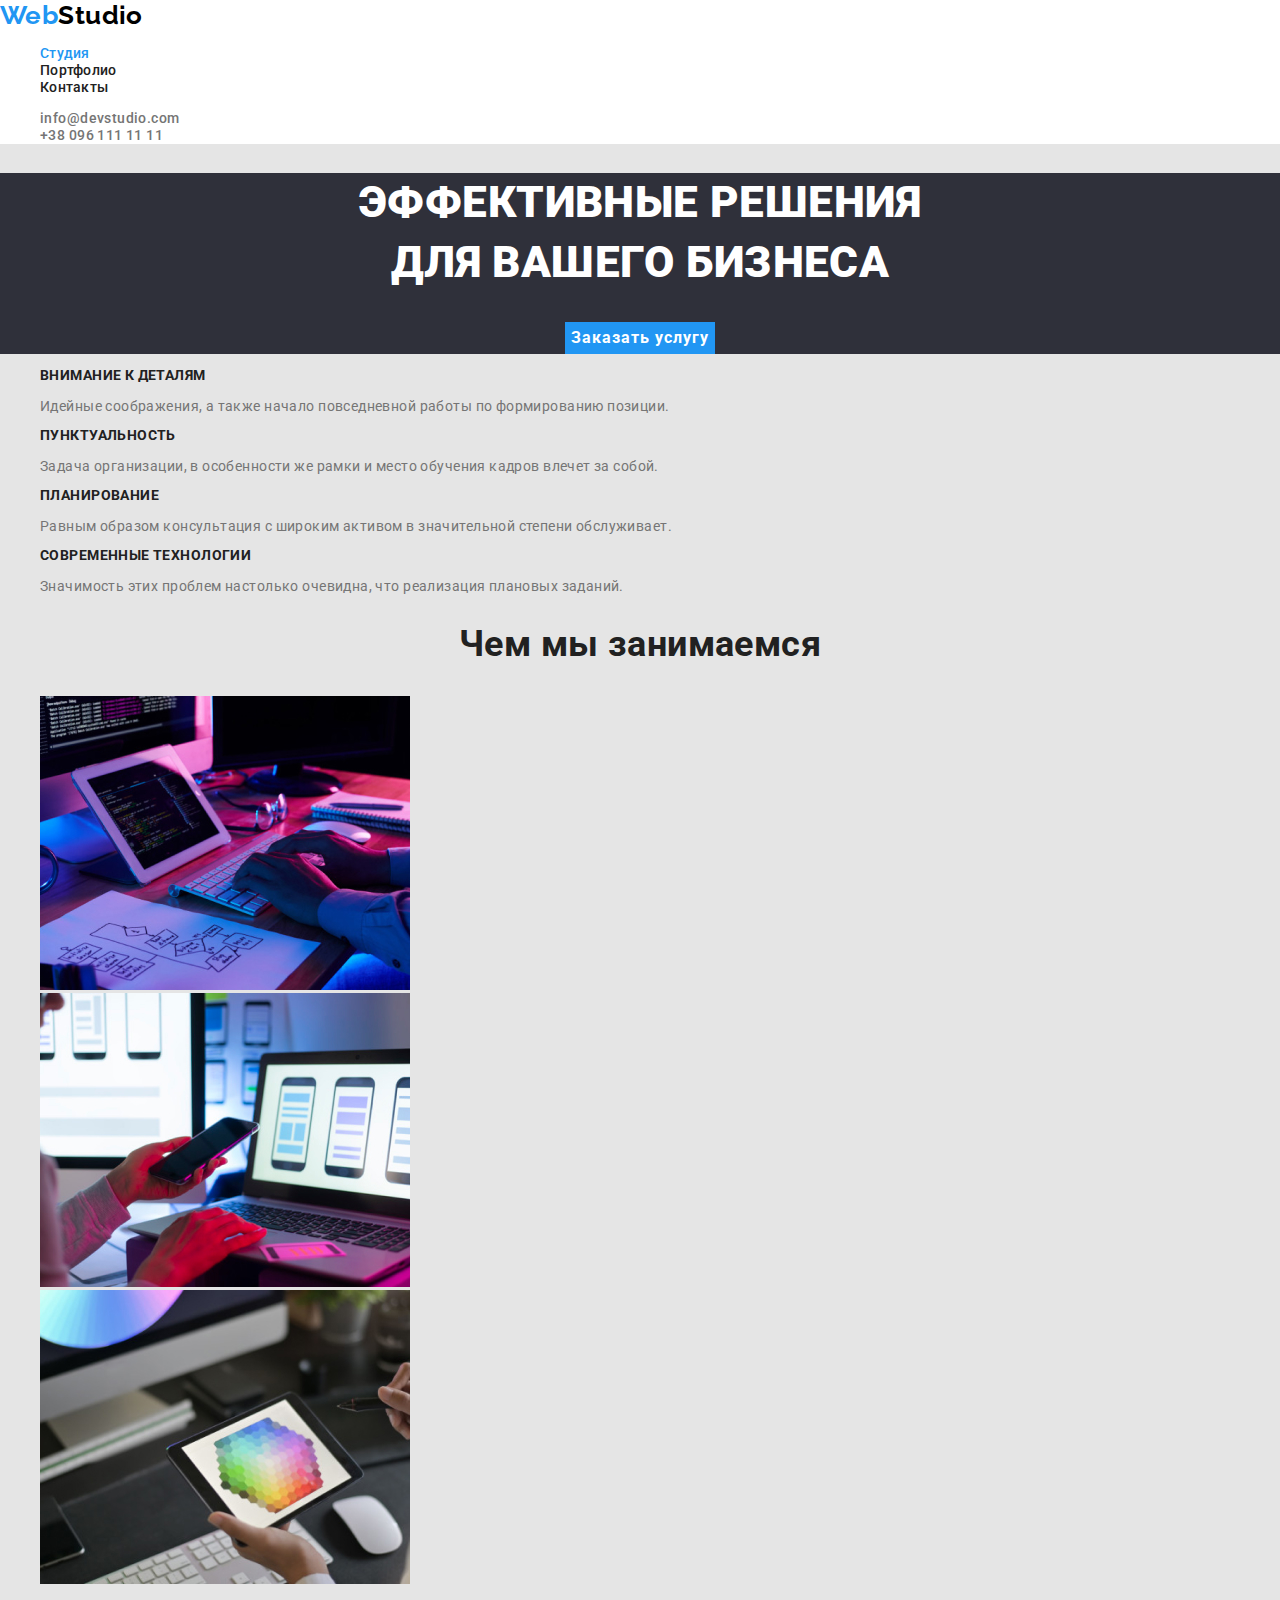
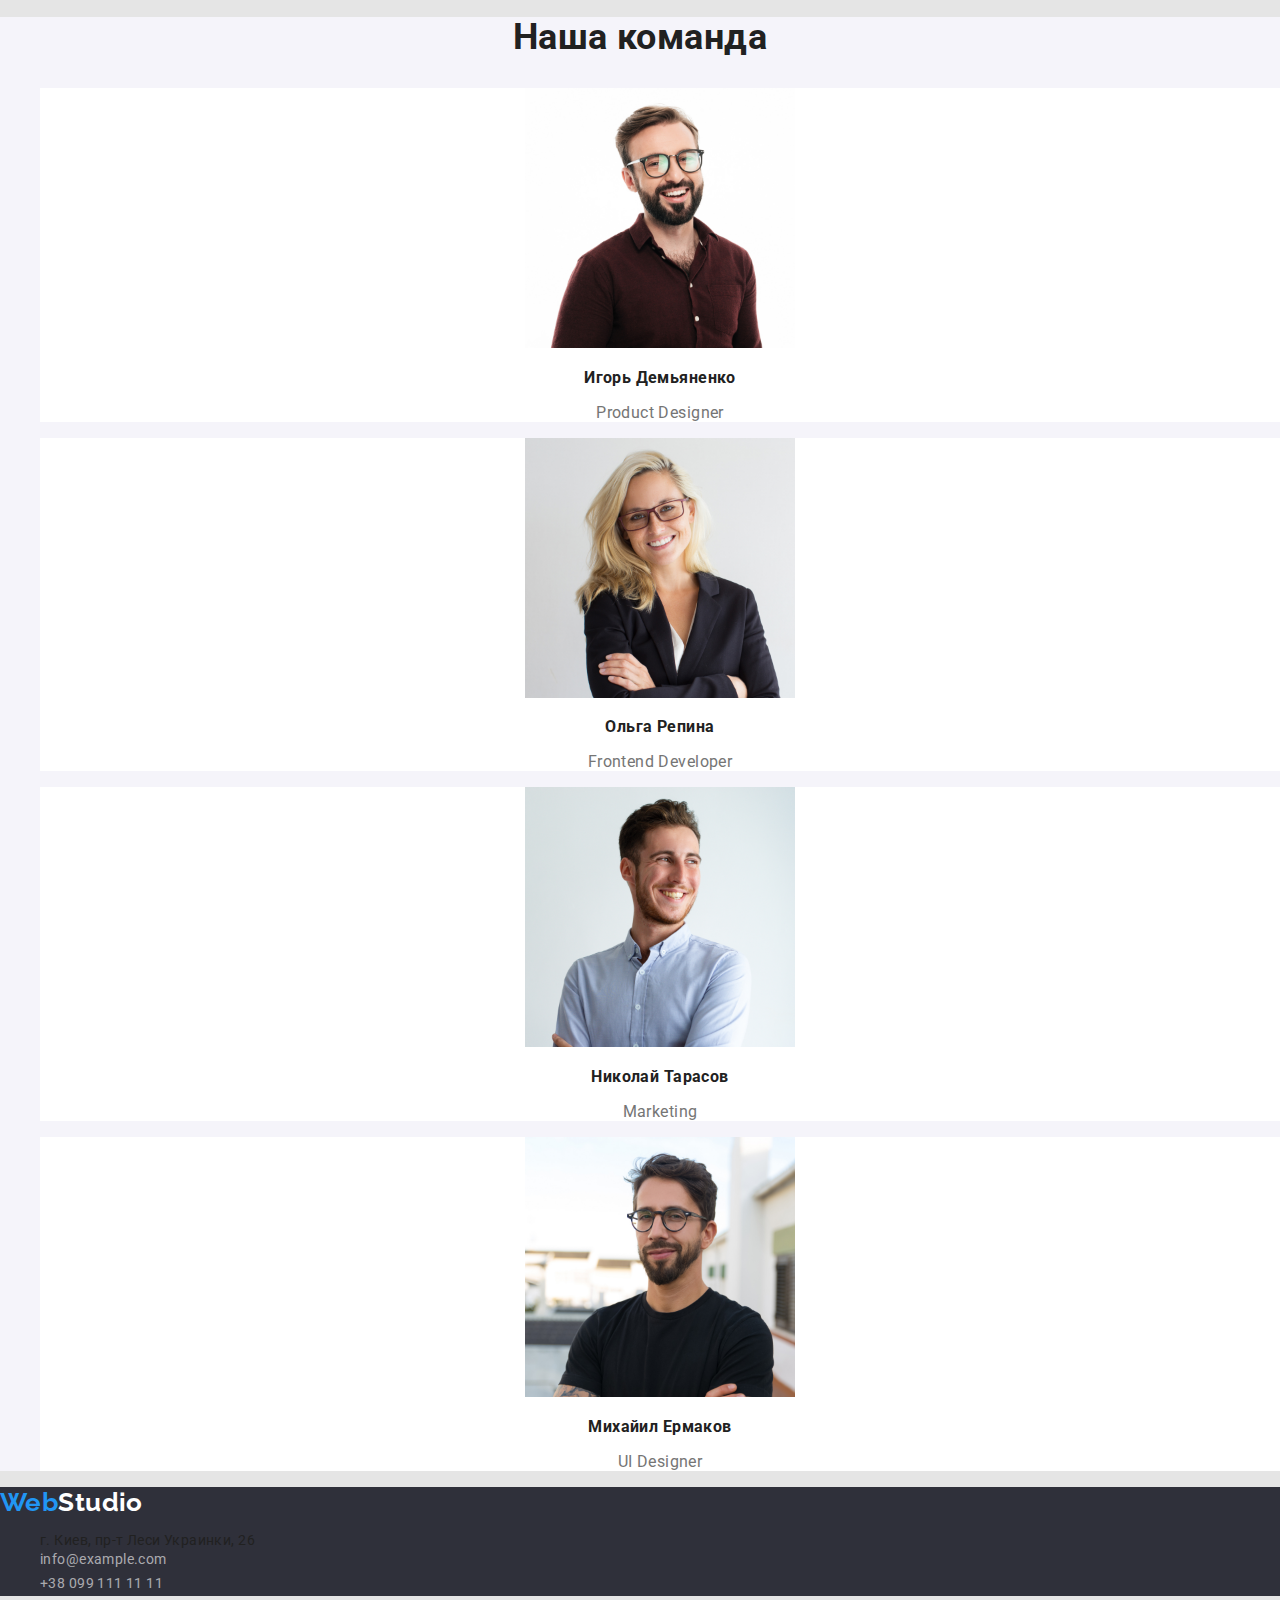
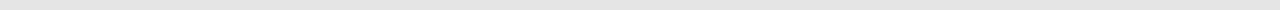
<file: index.html>
<!DOCTYPE html>
<html lang="ru">

<head>
  <meta charset="UTF-8">
  <meta name="viewport" content="width=device-width, initial-scale=1.0">
  <title>WebStudio</title>
  <link href="https://fonts.googleapis.com/css2?family=Raleway:wght@700&family=Roboto:wght@400;500;700;900&display=swap"
    rel="stylesheet">
    <link rel="stylesheet" href="https://cdnjs.cloudflare.com/ajax/libs/modern-normalize/1.0.0/modern-normalize.min.css">
  <link rel="stylesheet" href="./css/common.css">
  <link rel="stylesheet" href="./css/main.css">
</head>

<body>
  <!-- header -->
  <header class="header">
    <nav>
      <a href="index.html" class="logo"><span class="logo-web">Web</span>Studio</a>
      <ul>
        <li><a href="./index.html" class="site-nav current">Студия</a></li>
        <li><a href="./portfolio.html" class="site-nav">Портфолио</a></li>
        <li><a href="" class="site-nav">Контакты</a></li>
      </ul>
    </nav>
    <ul>
      <li><a href="" class="header-e-mail e-mail">info@devstudio.com</a></li>
      <li><a href="" class="header-tel tel">+38 096 111 11 11</a></li>
    </ul>
  </header>

  <main>
    <!-- Шапка (герой) -->
    <section class="hero">
      <h1 class="hero-title">Эффективные решения<br />для вашего бизнеса</h1>
      <button class="hero-btn">Заказать услугу</button>
    </section>

    <!-- 4 главных принципа -->
    <section class="section">
      <ul>
        <li>
          <h3 class="principles">Внимание к деталям</h3>
          <p class="principles-text">Идейные соображения, а также начало повседневной
            работы по формированию позиции.</p>
        </li>
        <li>
          <h3 class="principles">Пунктуальность</h3>
          <p class="principles-text">Задача организации, в особенности же рамки и место
            обучения кадров влечет за собой.</p>
        </li>
        <li>
          <h3 class="principles">Планирование</h3>
          <p class="principles-text">Равным образом консультация с широким активом
            в значительной степени обслуживает.</p>
        </li>
        <li>
          <h3 class="principles">Современные технологии</h3>
          <p class="principles-text">Значимость этих проблем настолько очевидна, что
            реализация плановых заданий.</p>
        </li>
      </ul>
    </section>

    <!-- Чем мы занимаемся -->
    <section class="section">
      <h2 class="section-title">Чем мы занимаемся</h2>
        <ul>
          <li><img src="./img/img1.jpg" alt="Компьютер" width="370"></li>
          <li><img src="./img/img2.jpg" alt="Ноутбук" width="370"></li>
          <li><img src="./img/img3.jpg" alt="Планшет" width="370"></li>
        </ul>
    </section>

    <!-- Наша команда -->
    <section class="section our-team">
      <h2 class="section-title">Наша команда</h2>
      <ul>
        <li class="team-card">
            <img src="./img/igor.jpg" alt="Игорь Демьяненко" width="270">
            <h3 class="card-title">Игорь Демьяненко</h3>
            <p lang="en" class="team-position">Product Designer</p>
        </li>
        <li class="team-card">
            <img src="./img/olga.jpg" alt="Ольга Репина" width="270">
            <h3 class="card-title">Ольга Репина</h3>
            <p lang="en" class="team-position">Frontend Developer</p>
        </li>
        <li class="team-card">
            <img src="./img/nikolay.jpg" alt="Николай Тарасов" width="270">
            <h3 class="card-title">Николай Тарасов</h3>
            <p lang="en" class="team-position">Marketing</p>
        </li>
        <li class="team-card">
            <img src="./img/mihail.jpg" alt="Михайил Ермаков" width="270">
            <h3 class="card-title">Михайил Ермаков</h3>
            <p lang="en" class="team-position">UI Designer</p>
        </li>
      </ul>
    </section>
  </main>

  <!-- footer -->
  <footer>
    <a href="index.html" class="logo"><span class="logo-web">Web</span>Studio</span></a>
    <address>
      <ul>
        <li><a href="https://goo.gl/maps/sZA9doqB2VHULx868" target="_blank" rel="noopener noreferer" class="address">г. Киев,
          пр-т Леси Украинки, 26</a></li>
        <li><a href="maito:info@example.com" class="footer-e-mail e-mail">info@example.com</a></li>
        <li><a href="tel:+380991111111" class="footer-tel tel">+38 099 111 11 11</a></li>
      </ul>
    </address>
  </footer>
</body>

</html>
</file>
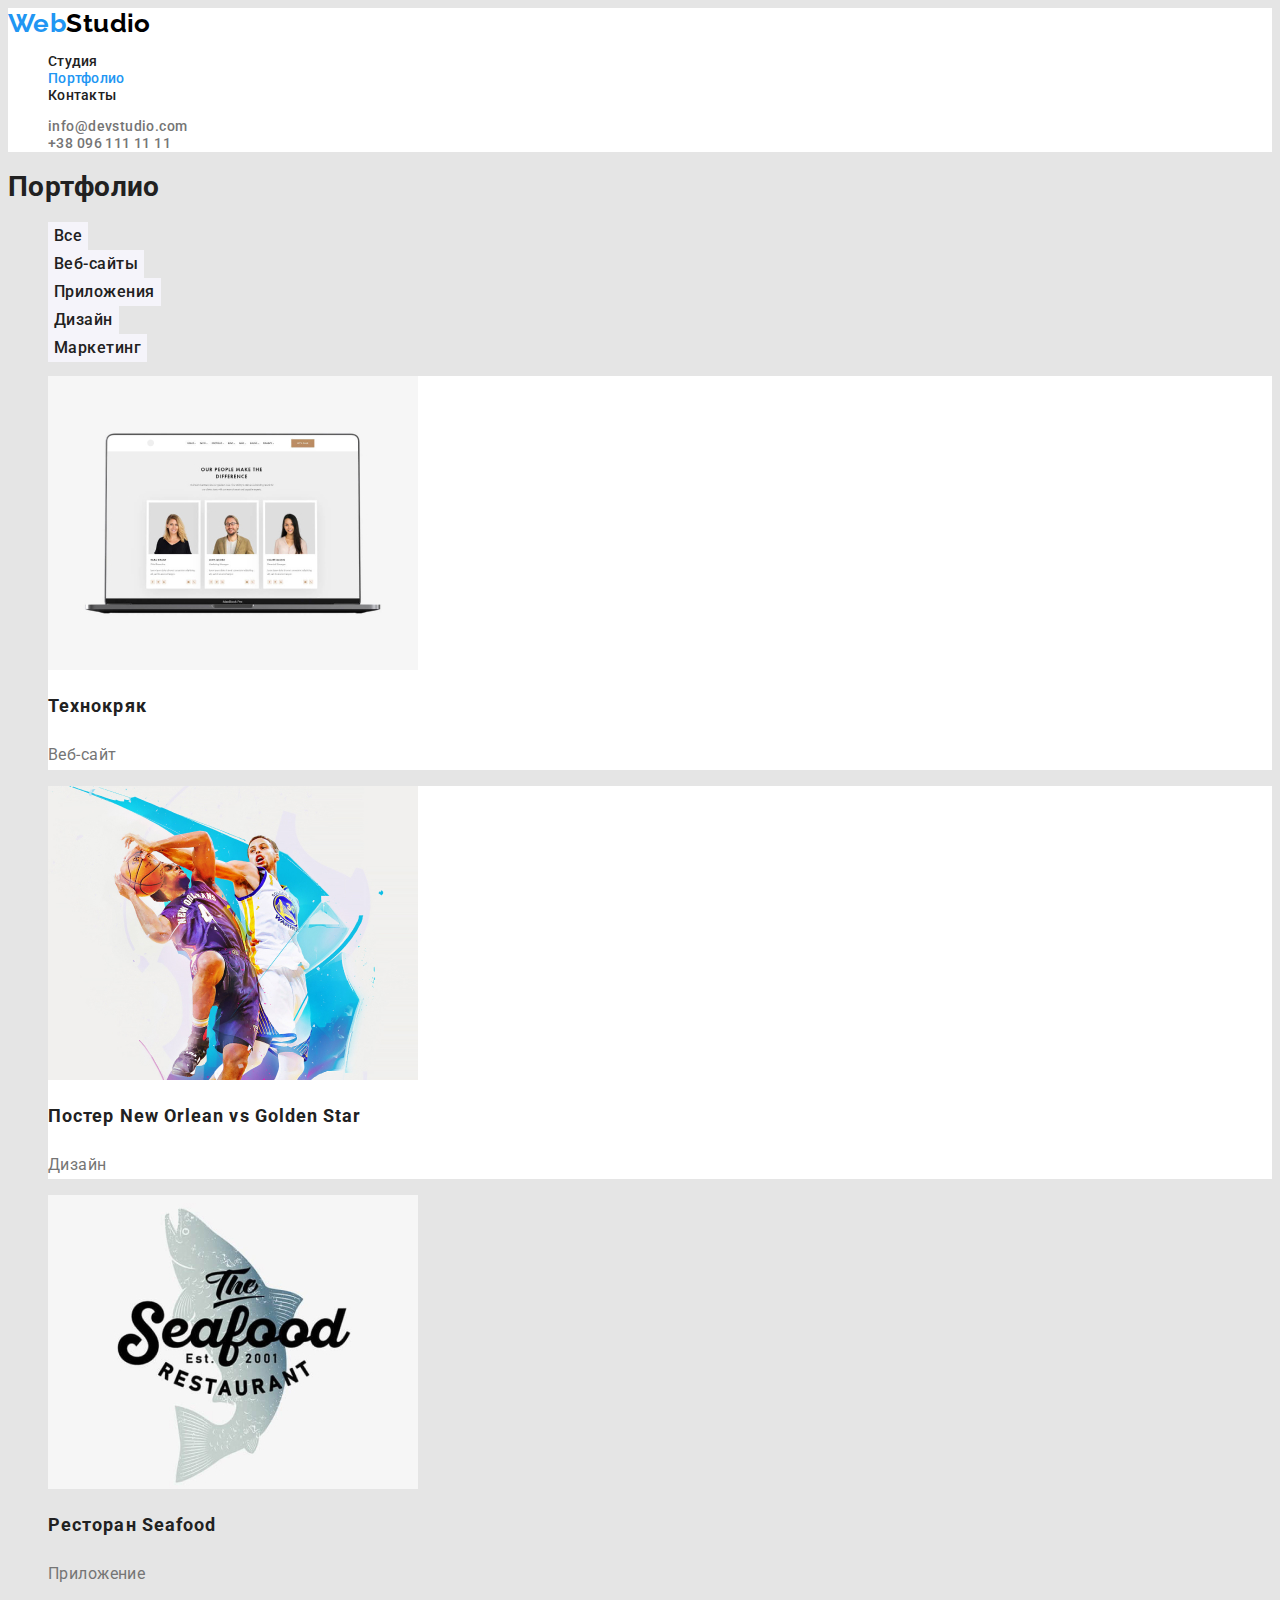
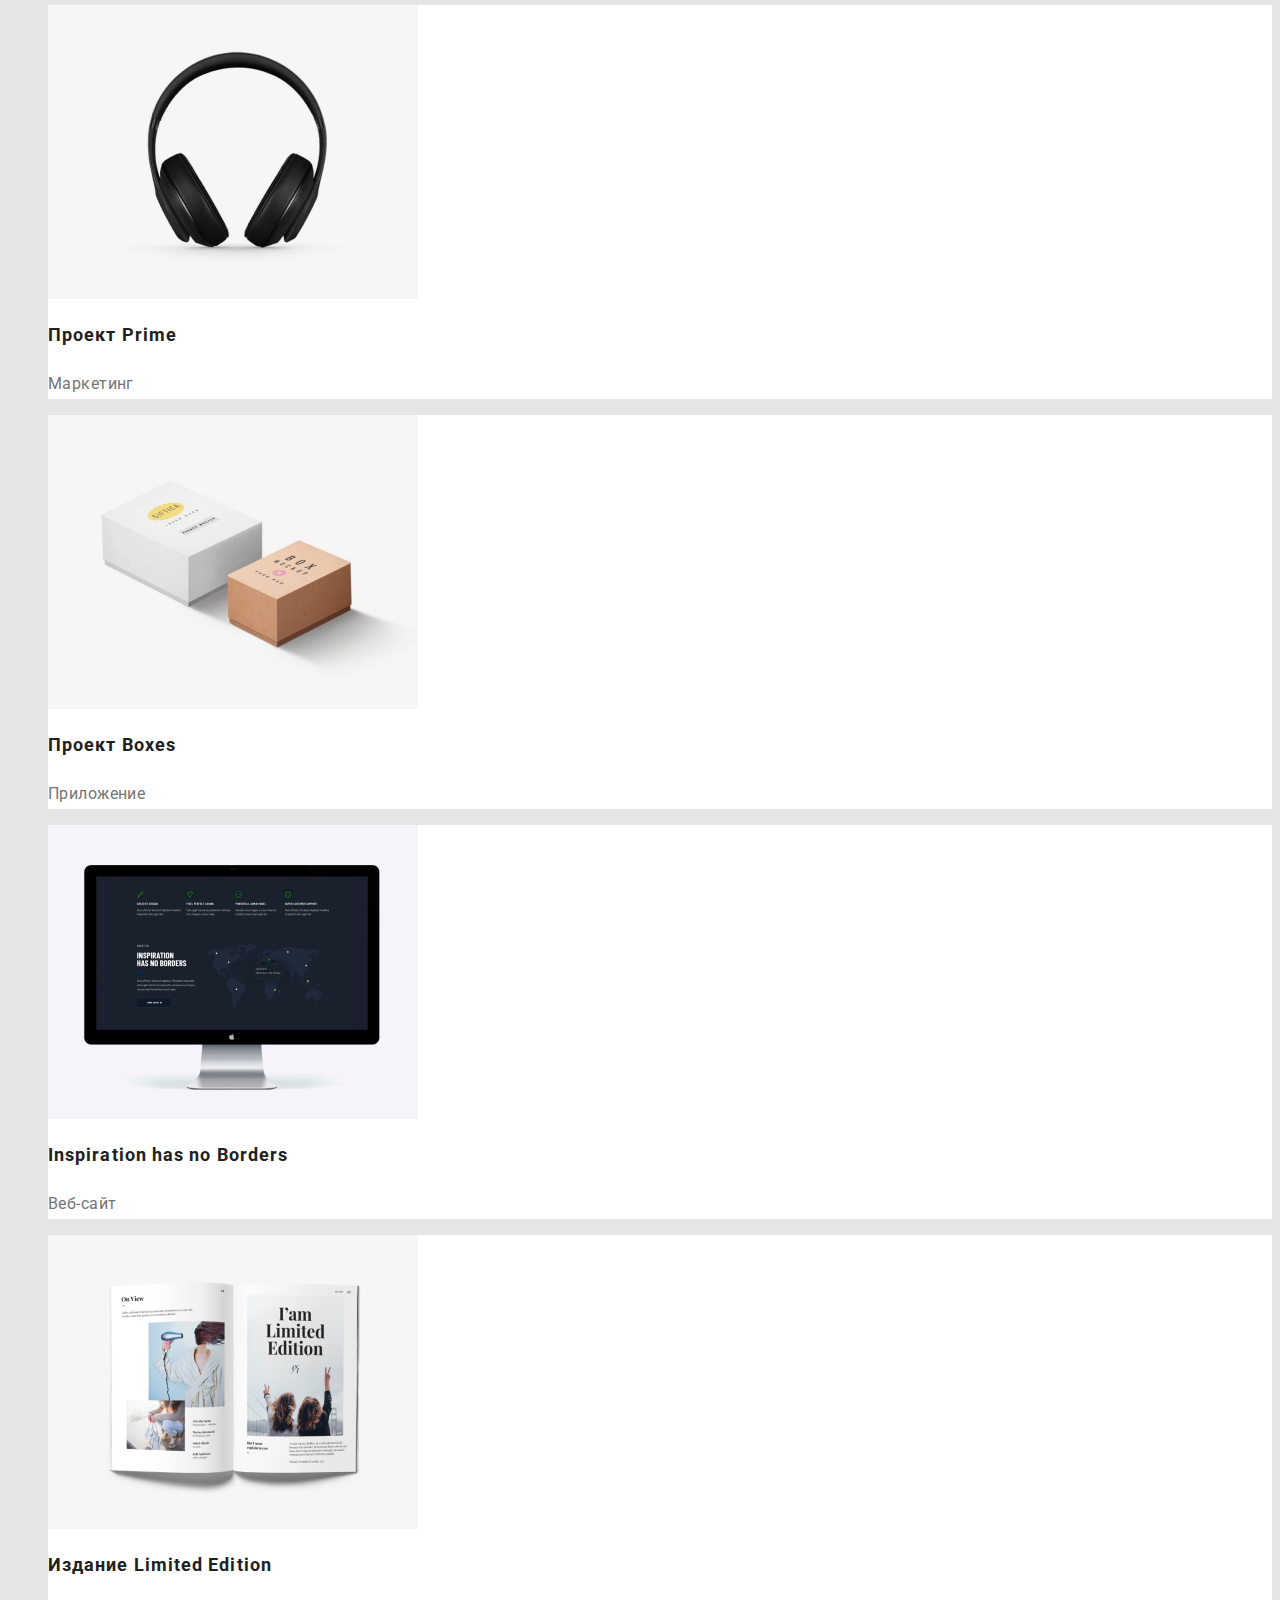
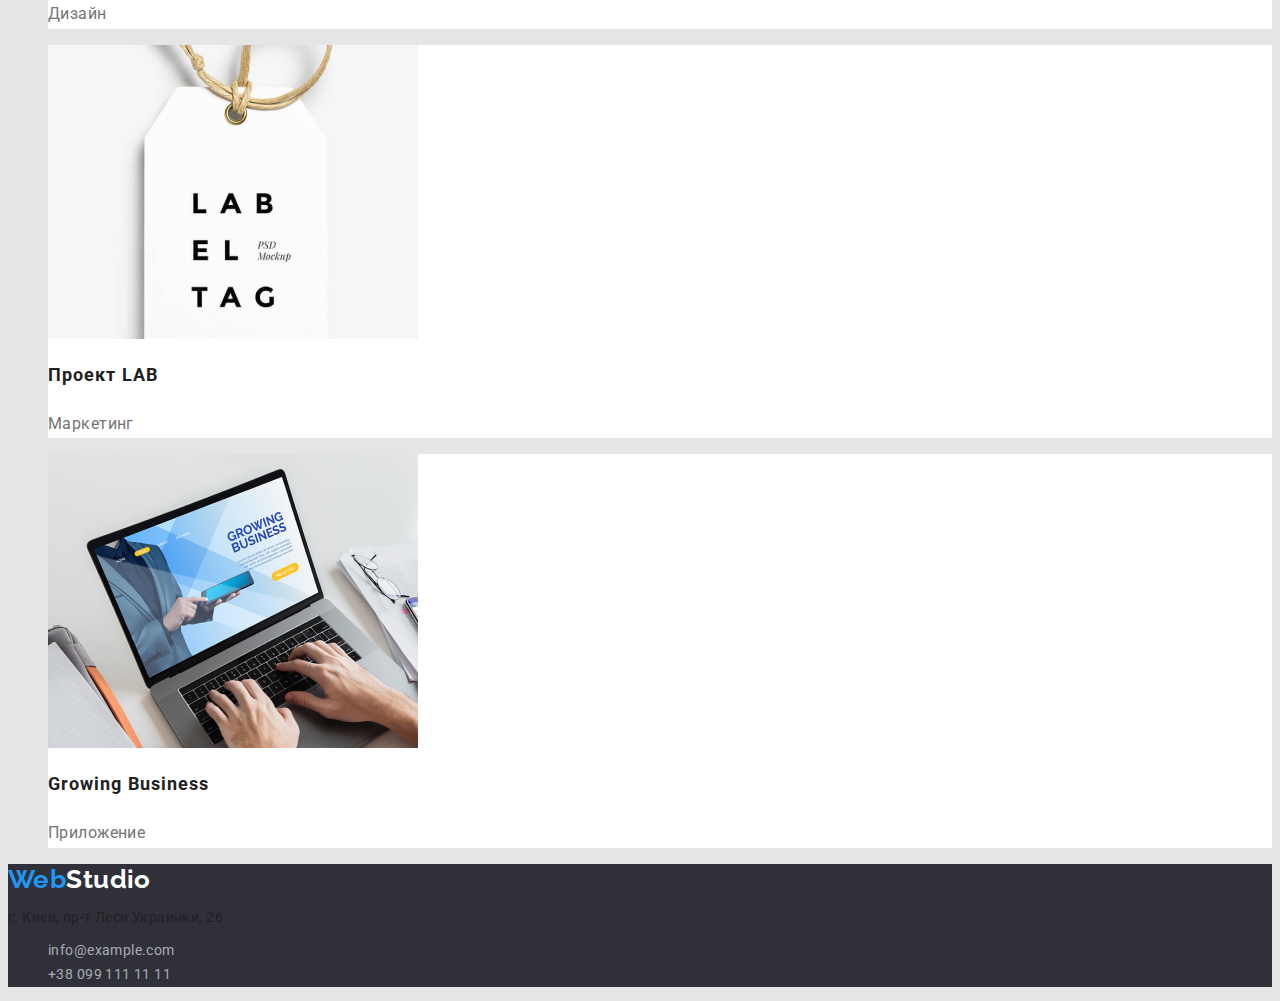
<file: portfolio.html>
<!DOCTYPE html>
<html lang="ru">

<head>
  <meta charset="UTF-8">
  <meta name="viewport" content="width=device-width, initial-scale=1.0">
  <title>Portfolio</title>
  <link href="https://fonts.googleapis.com/css2?family=Raleway:wght@700&family=Roboto:wght@400;500;700;900&display=swap"
    rel="stylesheet">
  <link rel="stylesheet" href="./css/common.css">
  <link rel="stylesheet" href="./css/portfolio.css">
</head>

<body>
  <!-- header -->
  <header class="header">
    <nav>
      <a href="index.html" class="logo"><span class="logo-web">Web</span>Studio</a>
      <ul>
        <li><a href="./index.html" class="site-nav">Студия</a></li>
        <li><a href="./portfolio.html" class="site-nav current">Портфолио</a></li>
        <li><a href="" class="site-nav">Контакты</a></li>
      </ul>
    </nav>
    <ul>
      <li><a href="" class="header-e-mail e-mail">info@devstudio.com</a></li>
      <li><a href="" class="header-tel tel">+38 096 111 11 11</a></li>
    </ul>
  </header>

  <main>
    <!-- Портфолио -->
    <section class="page-portfolio">
      <h1>Портфолио</h1>
      <ul>
        <li><button type="button" class="filter">Все</button></li>
        <li><button type="button" class="filter">Веб-сайты</button></li>
        <li><button type="button" class="filter">Приложения</button></li>
        <li><button type="button" class="filter">Дизайн</button></li>
        <li><button type="button" class="filter">Маркетинг</button></li>
      </ul>
      <ul class="portfolio-list">
        <li class="portfolio-card">
          <a href="" class="portfolio-link">
            <img src="./img/technokriak.jpg" alt="Технокряк" width="370">
            <h2 class="portfolio-title">Технокряк</h2>
            <p class="portfolio-text">Веб-сайт</p>
          </a>
        </li>
        <li class="portfolio-card">
          <a href="">
            <img src="./img/poster.jpg" alt="Постер New Orlean vs Golden Star" width="370">
            <h2 class="portfolio-title">Постер New Orlean vs Golden Star</h2>
            <p class="portfolio-text">Дизайн</p>
          </a>
        </li class="portfolio-card">
        <li>
          <a href="">
            <img src="./img/seafood.jpg" alt="Ресторан Seafood" width="370">
            <h2 class="portfolio-title">Ресторан Seafood</h2>
            <p class="portfolio-text">Приложение</p>
          </a>
        </li>
        <li class="portfolio-card">
          <a href="">
            <img src="./img/prime.jpg" alt="Проект Prime" width="370">
            <h2 class="portfolio-title">Проект Prime</h2>
            <p class="portfolio-text">Маркетинг</p>
          </a>
        </li>
        <li class="portfolio-card">
          <a href="">
            <img src="./img/boxes.jpg" alt="Проект Boxes" width="370">
            <h2 class="portfolio-title">Проект Boxes</h2>
            <p class="portfolio-text">Приложение</p>
          </a>
        </li>
        <li class="portfolio-card">
          <a href="">
            <img src="./img/inspiration.jpg" alt="Inspiration has no Borders" width="370">
            <h2 class="portfolio-title">Inspiration has no Borders</h2>
            <p class="portfolio-text">Веб-сайт</p>
          </a>
        </li>
        <li class="portfolio-card">
          <a href="">
            <img src="./img/limited-edition.jpg" alt="Издание Limited Edition" width="370">
            <h2 class="portfolio-title">Издание Limited Edition</h2>
            <p class="portfolio-text">Дизайн</p>
          </a>
        </li>
        <li class="portfolio-card">
          <a href="">
            <img src="./img/lab.jpg" alt="Проект LAB" width="370">
            <h2 class="portfolio-title">Проект LAB</h2>
            <p class="portfolio-text">Маркетинг</p>
          </a>
        </li>
        <li class="portfolio-card">
          <a href="">
            <img src="./img/growing-business.jpg" alt="Growing Business" width="370">
            <h2 class="portfolio-title">Growing Business</h2>
            <p class="portfolio-text">Приложение</p>
          </a>
        </li>
      </ul>
    </section>
  </main>

  <!-- footer -->
  <footer>
    <a href="index.html" class="logo"><span class="logo-web">Web</span><span class="logo-studio">Studio</span></a>
    <address>
      <p class="address">г. Киев, пр-т Леси Украинки, 26</p>
      <ul>
        <li><a href="" class="footer-e-mail e-mail">info@example.com</a></li>
        <li><a href="" class="footer-tel tel">+38 099 111 11 11</a></li>
      </ul>
    </address>
  </footer>
</body>

</html>
</file>
<file: css/common.css>
:root {
  --primary-text-color: #212121;
  --secondary-text-color: #757575;
  --hover-color: #2196f3;
  --filter-bg-color: #f5f4fa;
  --secondary-bg-color: #e5e5e5;
  --white: #ffffff;
}

body {
  font-family: Roboto, sans-serif;
  font-size: 14px;
  color: var(--primary-text-color);
  background-color: var(--secondary-bg-color);
  letter-spacing: 0.03em;
}

ul {
  list-style: none;
}

a {
  text-decoration: none;
}

.section-title {
  font-size: 36px;
  text-align: center;
}

/* Header */
.header {
  background-color: var(--white);
}

.logo {
  font-family: raleway, sans-serif;
  font-size: 26px;
  color: #000000;
  font-weight: bold;
  line-height: 1.19;
}

.logo-web {
  color: var(--hover-color);
}

.site-nav {
  color: var(--primary-text-color);
  text-decoration: none;
  font-weight: 500;
  line-height: 1.14;
  letter-spacing: 0.02em;
}

.header-e-mail,
.header-tel {
  color: var(--secondary-text-color);
  font-weight: 500;
  line-height: 1.14;
}

.site-nav:hover,
.site-nav:focus,
.e-mail:hover,
.e-mail:focus,
.address:hover,
.address:focus,
.tel:hover,
.tel:focus {
  color: var(--hover-color);
}

.current {
  color: var(--hover-color);
}

/* Footer */

footer {
  background-color: #2f303a;
}

address {
  font-style: normal;
}

.address {
  color: var(--white)
  line-height: 1.71;
}

footer .logo {
  color: var(--white)
}

.footer-e-mail,
.footer-tel {
  color: rgba(255, 255, 255, 0.6);
  line-height: 1.71;
}
</file>
<file: css/main.css>
/* Hero */

.hero {
  background-color: #2f303a;
  text-align: center;
}

.hero-title {
  color: rgb(255, 255, 255);
  text-transform: uppercase;
  font-weight: 900;
  font-size: 44px;
  line-height: 1.36;
}

.hero-btn {
  display: inline-block;
  color: var(--white);
  background-color: var(--hover-color);
  font-family: Roboto, sans-serif;
  border: none;
  font-weight: bold;
  font-size: 16px;
  line-height: 1.87;
  align-items: center;
  text-align: center;
  letter-spacing: 0.06em;
}

/* 4 принципа */

.principles {
  text-transform: uppercase;
  font-weight: bold;
  font-size: 14px;
  line-height: 1.14;
}

.principles-text {
  color: var(--secondary-text-color);
}

/* Наша команда */

.our-team {
  background-color: #f5f4fa;
}

.team-card {
  background-color: white;
  line-height: 1.19;
  text-align: center;
}

.card-title {
  font-size: 16px;
}

.team-position {
  color: var(--secondary-text-color);
  font-size: 16px;
}
</file>
<file: css/portfolio.css>
.filter {
  color: var(--primary-text-color);
  background-color: var(--filter-bg-color);
  border: none;
  font-family: Roboto;
  font-weight: 500;
  font-size: 16px;
  line-height: 1.62;
  letter-spacing: 0.03em;
}

.filter:hover,
.filter:focus,
.portfolio-title:hover,
.portfolio-title:focus,
.portfolio-text:hover,
.portfolio-text:focus {
  color: var(--white);
  background-color: var(--hover-color);
}

.portfolio-card {
  background-color: var(--white);
}

.portfolio-title {
  color: var(--primary-text-color);
  font-weight: 700;
  font-size: 18px;
  line-height: 2;
  letter-spacing: 0.06em;
}
.portfolio-text {
  color: var(--secondary-text-color);
  font-weight: normal;
  font-size: 16px;
  line-height: 1.87;
}
</file>
